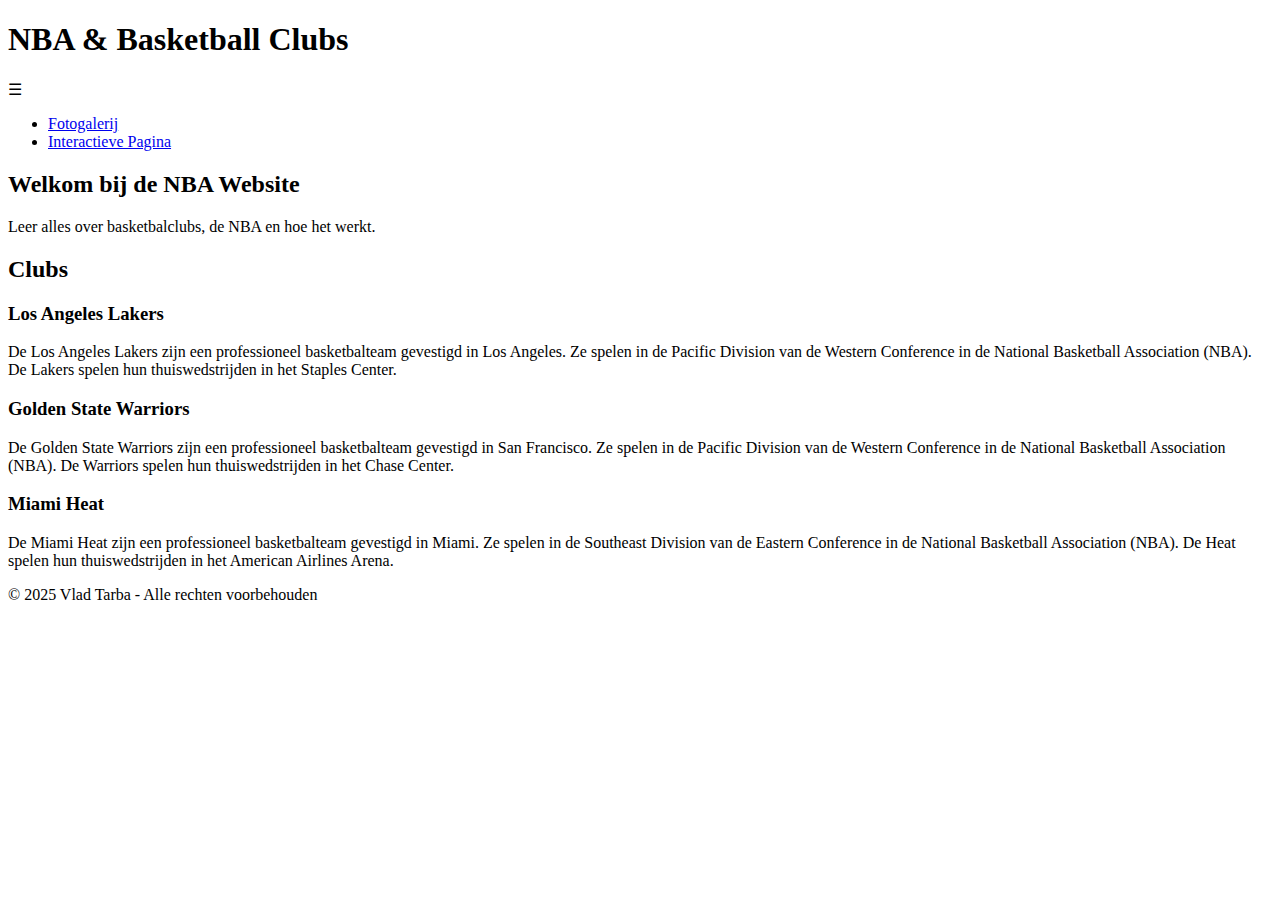
<file: index.html>
<!DOCTYPE html>
<html lang="nl">
<head>
    <meta charset="UTF-8">
    <meta name="viewport" content="width=device-width, initial-scale=1.0">
    <title>Basketball Website</title>
    <link rel="stylesheet" href="C:\Users\Gebruiker\ROC-HTML-CSS\CSS\style.css">
</head>

<body>
    <div class="background"></div>
    <header>
        <h1>NBA &amp; Basketball Clubs</h1>
        <div class="nav-container">
            <div class="menu-icon">☰</div>
            <nav class="dropdown-menu">
                <ul>
                    <li><a href="file:///C:/Users/Gebruiker/ROC-HTML-CSS/HTML/gallerij.html">Fotogalerij</a></li>
                    <li><a href="file:///C:/Users/Gebruiker/ROC-HTML-CSS/HTML/formulier.html">Interactieve Pagina</a></li>
                </ul>
            </nav>
        </div>
    </header>
    <main class="home">
        <section id="infoweb">
            <h2>Welkom bij de NBA Website</h2>
            <p>Leer alles over basketbalclubs, de NBA en hoe het werkt.</p>
        </section>
    </main>
    <section id="clubs">
        <h2>Clubs</h2>
        <div class="clubs">
            <div class="club1">
                <h3>Los Angeles Lakers</h3>
                <p>De Los Angeles Lakers zijn een professioneel basketbalteam gevestigd in Los Angeles. Ze spelen in de Pacific Division van de Western Conference in de National Basketball Association (NBA). De Lakers spelen hun thuiswedstrijden in het Staples Center.</p>
            </div>
            <div class="club2">
                <h3>Golden State Warriors</h3>
                <p>De Golden State Warriors zijn een professioneel basketbalteam gevestigd in San Francisco. Ze spelen in de Pacific Division van de Western Conference in de National Basketball Association (NBA). De Warriors spelen hun thuiswedstrijden in het Chase Center.</p>
            </div>
            <div class="club3">
                <h3>Miami Heat</h3>
                <p>De Miami Heat zijn een professioneel basketbalteam gevestigd in Miami. Ze spelen in de Southeast Division van de Eastern Conference in de National Basketball Association (NBA). De Heat spelen hun thuiswedstrijden in het American Airlines Arena.</p>
            </div>
        </div>
    </section>
    <footer>
        <p>&copy; 2025 Vlad Tarba - Alle rechten voorbehouden</p>
    </footer>
</body>
</html>
</file>
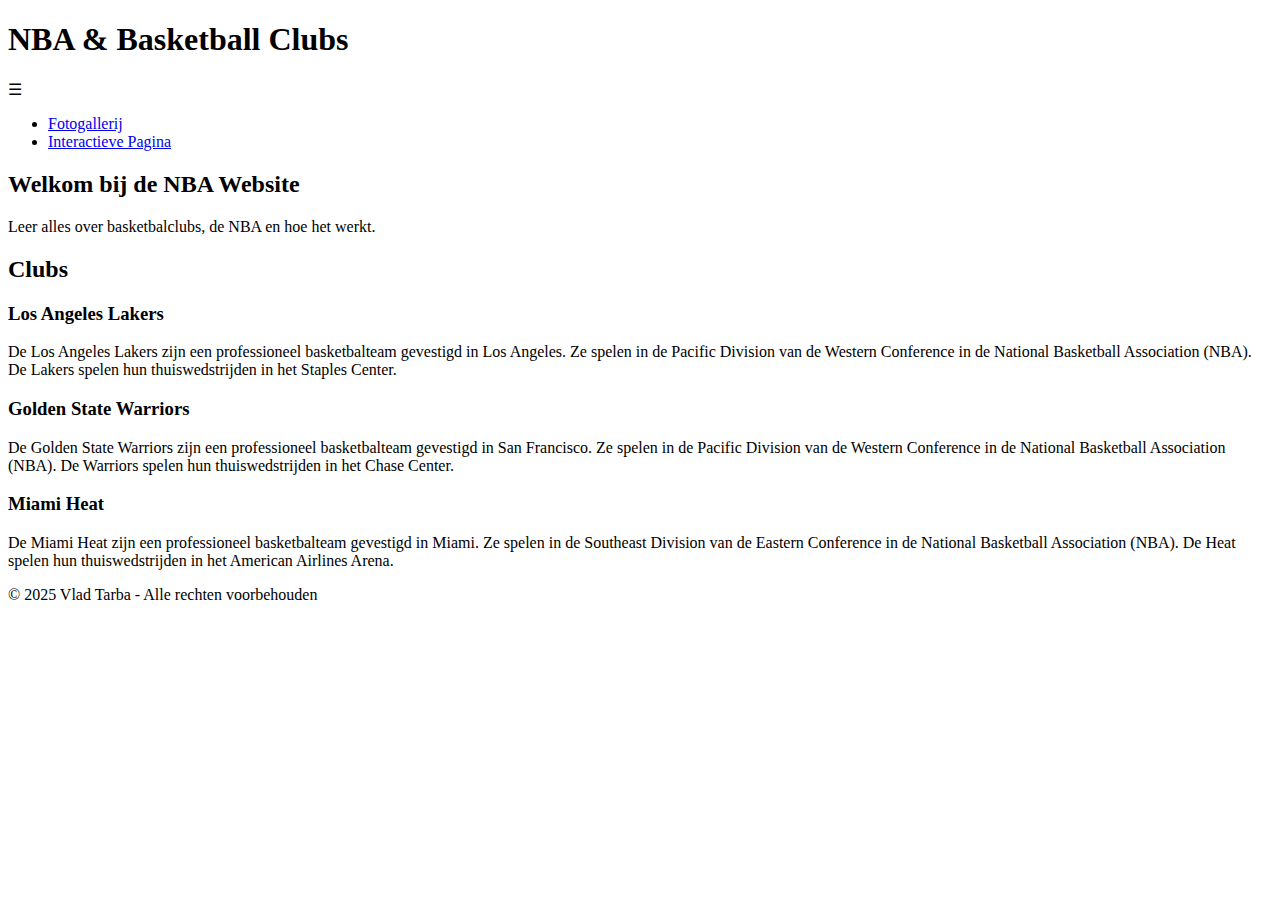
<file: HTML/index.html>
<!DOCTYPE html>
<html lang="nl">
<head>
    <meta charset="UTF-8">
    <meta name="viewport" content="width=device-width, initial-scale=1.0">
    <title>Basketball Website</title>
    <link rel="stylesheet" href="file:///C:/Users/Gebruiker/ROC-WEBSITE/CSS/style.css">
</head>

<body>
    <div class="background"></div>
    <header>
        <h1>NBA &amp; Basketball Clubs</h1>
        <div class="nav-container">
            <div class="menu-icon">☰</div>
            <nav class="dropdown-menu">
                <ul>
                    <li><a href="file:///C:/Users/Gebruiker/ROC-WEBSITE/HTML/gallerij.html">Fotogallerij</a></li>
                    <li><a href="file:///C:/Users/Gebruiker/ROC-WEBSITE/HTML/formulier.html">Interactieve Pagina</a></li>
                </ul>
            </nav>
        </div>
    </header>
    <main class="home">
        <section id="infoweb">
            <h2>Welkom bij de NBA Website</h2>
            <p>Leer alles over basketbalclubs, de NBA en hoe het werkt.</p>
        </section>
    </main>
    <section id="clubs">
        <h2>Clubs</h2>
        <div class="clubs">
            <div class="club1">
                <h3>Los Angeles Lakers</h3>
                <p>De Los Angeles Lakers zijn een professioneel basketbalteam gevestigd in Los Angeles. Ze spelen in de Pacific Division van de Western Conference in de National Basketball Association (NBA). De Lakers spelen hun thuiswedstrijden in het Staples Center.</p>
            </div>
            <div class="club2">
                <h3>Golden State Warriors</h3>
                <p>De Golden State Warriors zijn een professioneel basketbalteam gevestigd in San Francisco. Ze spelen in de Pacific Division van de Western Conference in de National Basketball Association (NBA). De Warriors spelen hun thuiswedstrijden in het Chase Center.</p>
            </div>
            <div class="club3">
                <h3>Miami Heat</h3>
                <p>De Miami Heat zijn een professioneel basketbalteam gevestigd in Miami. Ze spelen in de Southeast Division van de Eastern Conference in de National Basketball Association (NBA). De Heat spelen hun thuiswedstrijden in het American Airlines Arena.</p>
            </div>
        </div>
    </section>
    <footer>
        <p>&copy; 2025 Vlad Tarba - Alle rechten voorbehouden</p>
    </footer>
</body>
</html>
</file>
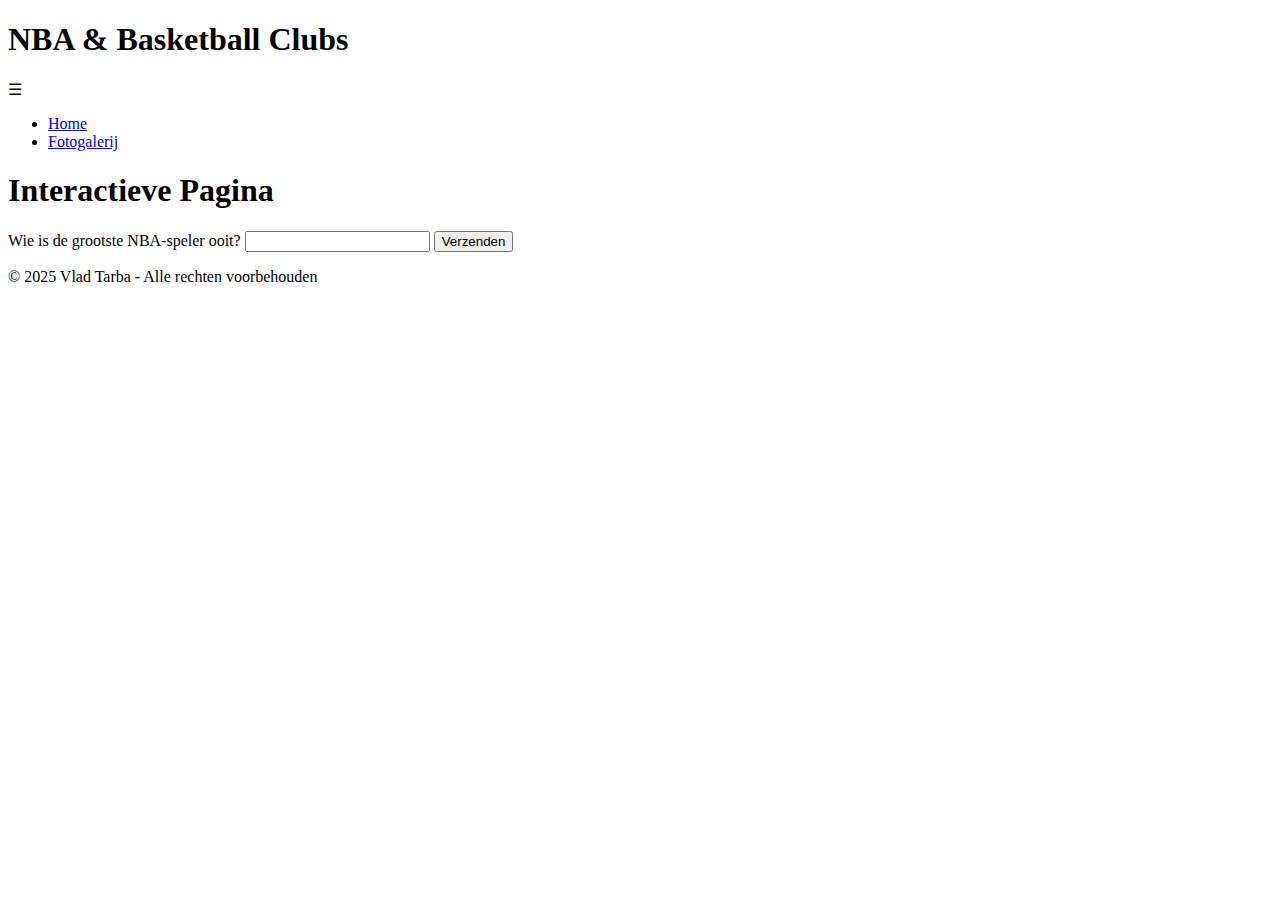
<file: formulier.html>
<!DOCTYPE html>
<html lang="nl">
    <head>
      <meta charset="UTF-8">
      <meta name="viewport" content="width=device-width, initial-scale=1.0">
      <title>Basketball Website</title>
      <link rel="stylesheet" href="C:\Users\Gebruiker\ROC-HTML-CSS\CSS\style.css">
    </head>
      <body>
        <div class="background"></div>
        <header>
            <h1>NBA &amp; Basketball Clubs</h1>
            <div class="nav-container">
                <div class="menu-icon">☰</div>
                <nav class="dropdown-menu">
                    <ul>
                        <li><a href="file:///C:/Users/Gebruiker/ROC-HTML-CSS/HTML/index.html">Home</a></li>
                        <li><a href="file:///C:/Users/Gebruiker/ROC-HTML-CSS/HTML/gallerij.html">Fotogalerij</a></li>
                    </ul>
                </nav>
            </div>
        </header>

        <section id="interactive">
            <h1>Interactieve Pagina</h1>
            <form>
                <label for="quiz">Wie is de grootste NBA-speler ooit?</label>
                <input type="text" id="quiz" name="quiz">
                <button type="submit">Verzenden</button>
            </form>
        </section>

    <footer>
        <p>&copy; 2025 Vlad Tarba - Alle rechten voorbehouden</p>
    </footer>
</body>
</html>
</file>
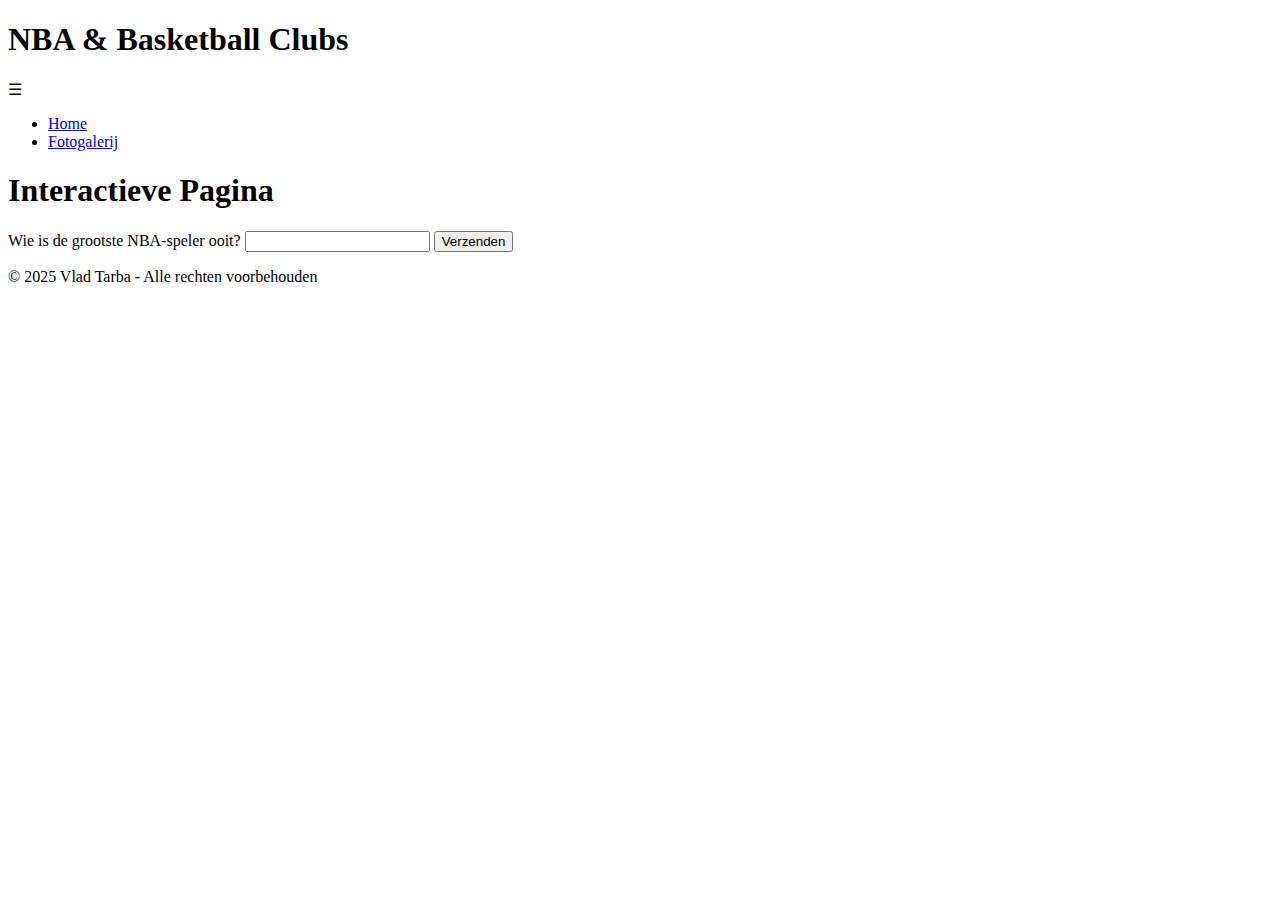
<file: HTML/formulier.html>
<!DOCTYPE html>
<html lang="nl">
    <head>
      <meta charset="UTF-8">
      <meta name="viewport" content="width=device-width, initial-scale=1.0">
      <title>Basketball Website</title>
      <link rel="stylesheet" href="file:///C:/Users/Gebruiker/ROC-WEBSITE/CSS/style.css">
    </head>
      <body>
        <div class="background"></div>
        <header>
            <h1>NBA &amp; Basketball Clubs</h1>
            <div class="nav-container">
                <div class="menu-icon">☰</div>
                <nav class="dropdown-menu">
                    <ul>
                        <li><a href="file:///C:/Users/Gebruiker/ROC-WEBSITE/HTML/index.html">Home</a></li>
                        <li><a href="file:///C:/Users/Gebruiker/ROC-WEBSITE/HTML/gallerij.html">Fotogalerij</a></li>
                    </ul>
                </nav>
            </div>
        </header>

        <section id="interactive">
            <h1>Interactieve Pagina</h1>
            <form>
                <label for="quiz">Wie is de grootste NBA-speler ooit?</label>
                <input type="text" id="quiz" name="quiz">
                <button type="submit">Verzenden</button>
            </form>
        </section>

    <footer>
        <p>&copy; 2025 Vlad Tarba - Alle rechten voorbehouden</p>
    </footer>
</body>
</html>
</file>
